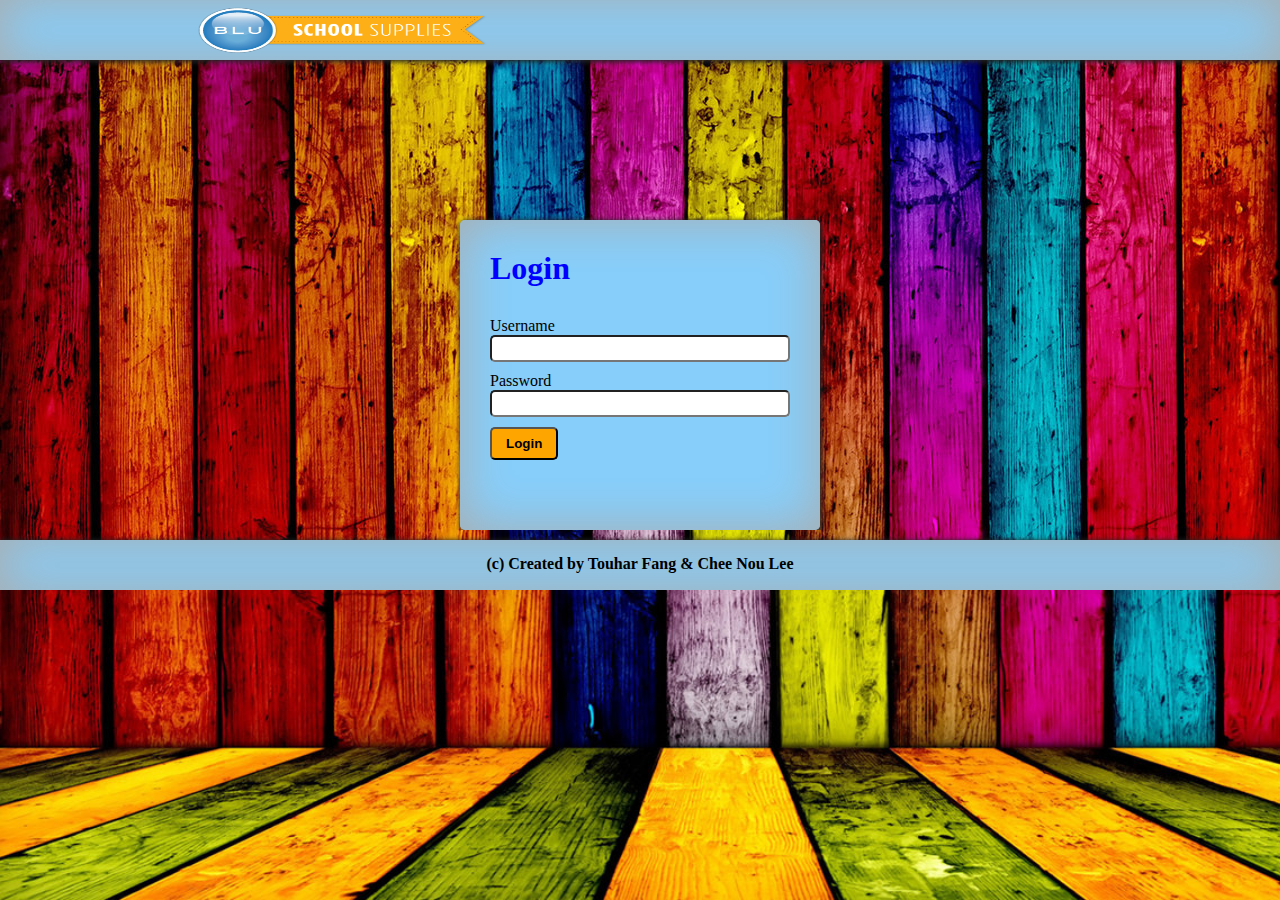
<file: index.html>
<DOCTYPE html>
<html>
<head>
    <title>School Supplies</title>
    <link rel="stylesheet" type="text/css" href="./css/main.css">
    <style>
    .error-message {
            display:none;
            color:#CCC;
            border:1px solid yellow;
            background-color:darkred;
            width:100%;
            border-radius:5px;
            margin-top:15px;
            min-height:50px;
        }
        .error-message p {
            line-height:50px;
            font-weight:bold;
            color:#FFF;
            padding:0 0 0 20px;
        }
        #login-wrapper {
            background-image:url('../images/loginBackground.jpg');
            background-size:cover;
        }
    
    </style>
</head>
<body>
     <div class="wrapper" id="login-wrapper">
        <header class="main-header box-shadow">
            <img class="main-logo" src="./images/logo.png" alt="logo">
        </header>
        <section class="content-bottom one-column">
            <article>
                <div class="login-form box-shadow">
                    <h1 style="color: blue">Login</h1>
                    <div id="login-form">
                        <label for="username">Username</label>
                        <input class="login-input" type="email" name="username" id="username">
                        <label for="password">Password</label>
                        <input class="login-input" type="password" name="password" id="password">
                        <button type="submit" class="login-button" id="login" onclick="login()">Login</button>
                    </div>
                    <div id="error-container" class="error-message"><p id="error-message">Login error!</p></div>
                </div>
            </article>
        </section>
        <footer class="footer box-shadow">
            <p class="copyright">
                (c) Created by Touhar Fang & Chee Nou Lee
            </p>
        </footer>
    </div>
    <script>
     function login() {
         console.log('loggedin...');
        let username = document.getElementById('username').value;
        let password = document.getElementById('password').value;
        let errorContainer = document.getElementById('error-container');
        let errorMessage = document.getElementById('error-message');
        if(username == 'Touhar' && password == 'Fang') {
              location.href = './home/home.html';  
        } else {
            errorContainer.style.display = 'block';
            errorMessage.innerHTML = 'Login error. Please try again...';
            let handle = setInterval(() => {
                errorContainer.style.display = 'none';
                clearInterval(handle);
            }, 2000);
        }
     }

    </script>
</body>

</html>
</file>
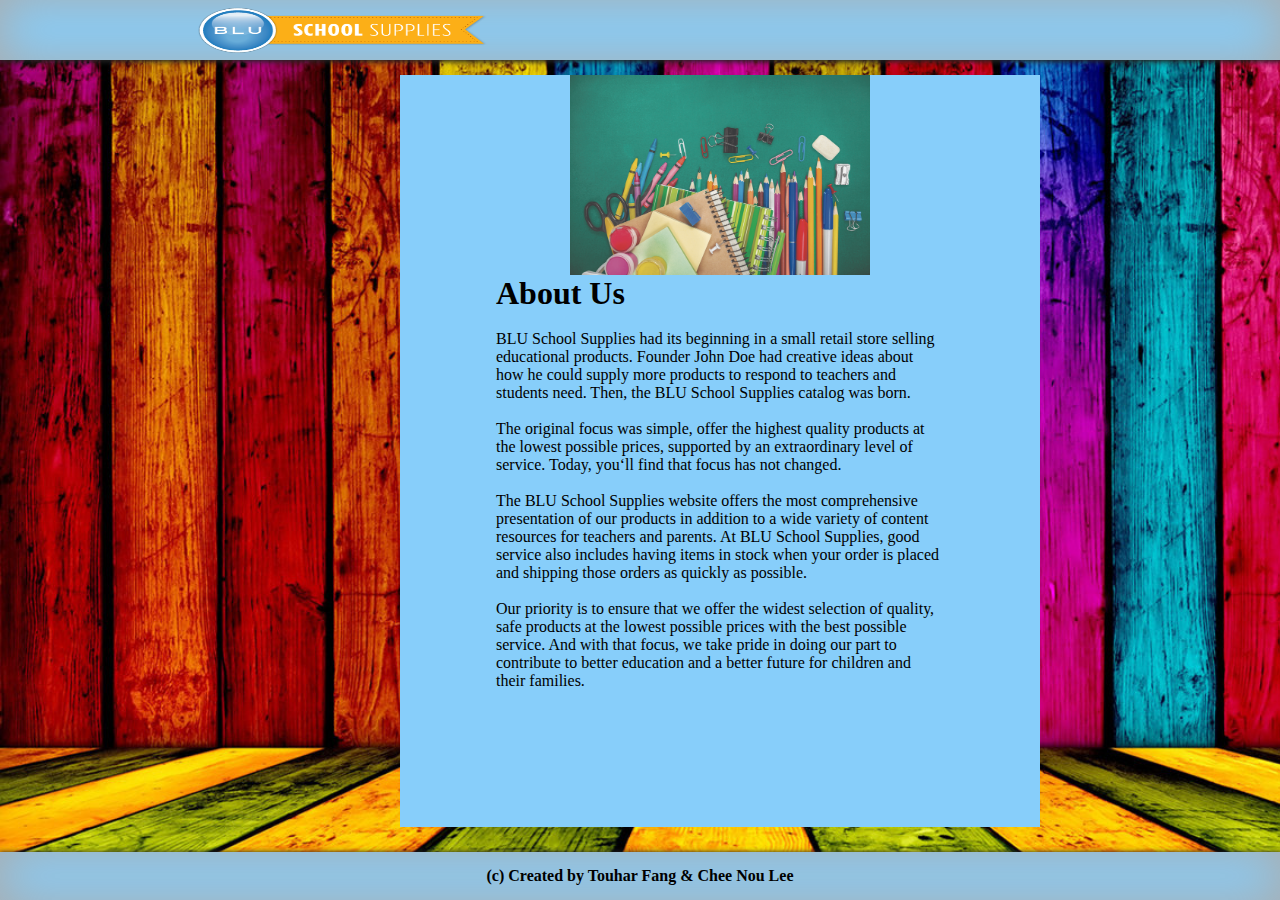
<file: about/about.html>
<!DOCTYPE html>
<html>
<head>
    <title>School Supplies</title>
    <link rel="stylesheet" type="text/css" href="../css/main.css">
</head>
<body>
    <div class="wrapper">
        <header class="main-header box-shadow">
            <img class="main-logo" src="../images/logo.png" alt="logo">
        </header>
        <section class="about">
                <article class="content-about">
                    <img src="../images/school-supplies.jpg" alt="pic"class="center">
                    <div>
                        <h1>About Us</h1>
                        <br>
                        <p>BLU School Supplies had its beginning in a small retail store selling educational products. Founder John Doe had creative ideas about how he could supply more products to respond to teachers and students need. Then, the BLU School Supplies catalog was born.</p>
                        <br>
                        <p>The original focus was simple, offer the highest quality products at the lowest possible prices, supported by an extraordinary level of service. 
                           Today, you‘ll find that focus has not changed.</p> 
                        <br>   
                        <p>The BLU School Supplies website offers the most comprehensive presentation of our products in addition to a wide variety of content resources for teachers and parents. 
                            At BLU School Supplies, good service also includes having items in stock when your order is placed and shipping those orders as quickly as possible.</p> 
                        <br>
                        <p>Our priority is to ensure that we offer the widest selection of quality, safe products at the lowest possible prices with the best possible service. And with that focus, we take pride in doing our part to contribute to better education and a better future for children and    their families.</p> 
                    </div>
                </article>
        </section>   
    </div>
    <footer class="footer box-shadow">
        <p class="copyright">
            (c) Created by Touhar Fang & Chee Nou Lee
        </p>
    </footer>
</body>
</html>
</file>
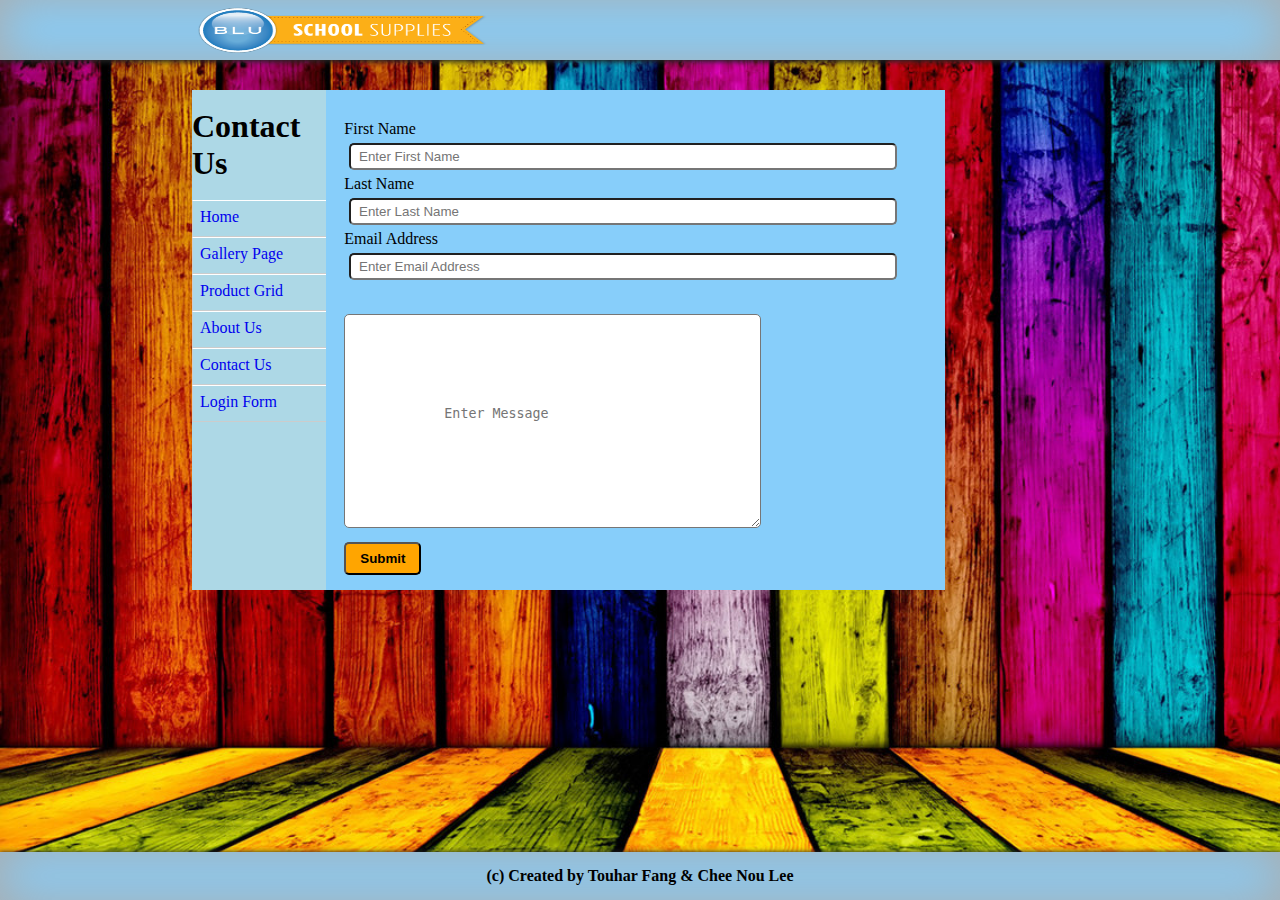
<file: contact/contact.html>
<!DOCTYPE html>
<html>
<head>
    <title>School Supplies</title>
    <link rel="stylesheet" type="text/css" href="../css/main.css">
    
</head>
<body>
    <div class="wrapper">
        <header class="main-header box-shadow">
            <img class="main-logo" src="../images/logo.png" alt="logo">
        </header>
        <section class="content-bottom three-column">
            <aside class="sidebar three-column">
                <ul class="sidebar-links">
                    <br> 
                        <h1>Contact Us</h1>
                    <br>
                    <li><a href="../home/home.html">Home</a></li>
                    <li><a href="../gallery-page/gallery-page.html">Gallery Page</a></li>
                    <li><a href="../product-grid/product-grid.html">Product Grid</a></li>
                    <li><a href="../about/about.html">About Us</a></li>
                    <li><a href="../contact/contact.html">Contact Us</a></li>
                    <li><a href="../index.html">Login Form</a></li>                
                </ul>
            </aside>
            <article class="main-content three-column-content">
              
                     <div id="contact-form">
                        <label>First Name</label>
                        <input class="contact-input" placeholder=" Enter First Name">
                        <label>Last Name </label>
                        <input class="contact-input" placeholder=" Enter Last Name">
                        <label>Email Address</label>
                        <input class="contact-input" placeholder=" Enter Email Address">
                        <textarea class="message-input" row="10" cols="10" placeholder=" Enter Message"></textarea>
                        <form action="../home/home.html">
                          <button type="submit" class="login-button">Submit</button>  
                        </form>
                    </div>

            </article>
        </section>
    </div>
    <footer class="footer box-shadow">
        <p class="copyright">
            (c) Created by Touhar Fang & Chee Nou Lee
        </p>
    </footer>
</body>
</html>
</file>
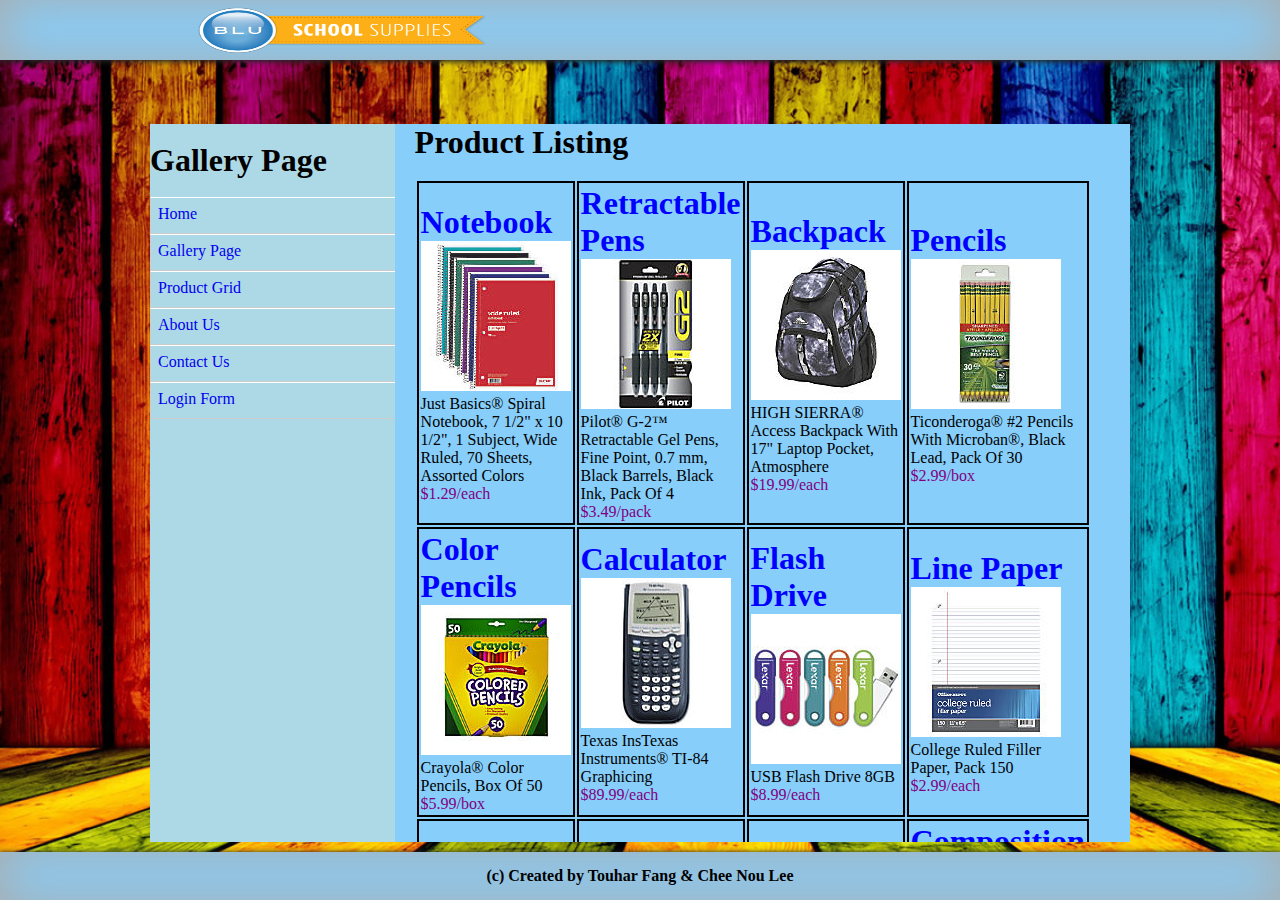
<file: gallery-page/gallery-page.html>
<!DOCTYPE html>
<html>
<head>
    <title>School Supplies</title>
    <link rel="stylesheet" type="text/css" href="../css/main.css">
    
</head>
<body>
    <div class="wrapper">
            <header class="main-header box-shadow">
                <img class="main-logo" src="../images/logo.png" alt="logo">
            </header>
        <section  class="gallery-bottom">        
             <aside class="sidebar-gallery">
                 <br>
                 	<h1>Gallery Page</h1>
                         <br>
                    <ul class="sidebar-links">
                         <li><a href="../home/home.html">Home</a></li>
                         <li><a href="../gallery-page/gallery-page.html">Gallery Page</a></li>
                         <li><a href="../product-grid/product-grid.html">Product Grid</a></li>
                         <li><a href="../about/about.html">About Us</a></li>
                         <li><a href="../contact/contact.html">Contact Us</a></li>
                         <li><a href="../index.html">Login Form</a></li>                
                    </ul>
                </aside>
                <article class="gallery-content">
					<div>
                        <h1>Product Listing</h1>		
                            <table>
                                <br>
                                <tr>
                                    <td>
                                        <h1 style="color: blue">Notebook</h1>
                                        <img  src="../images/gallery/1.jpg">
                                        <p>Just Basics® Spiral Notebook, 7 1/2" x 10 1/2", 1 Subject, Wide Ruled, 70 Sheets, Assorted Colors</p>
                                        <p style="color:purple">$1.29/each</p>
                                    </td>
                                    
                                    <td>
                                        <h1 style="color: blue">Retractable Pens</h1>
                                        <img  src="../images/gallery/2.jpg">
                                        <p>Pilot® G-2™ Retractable Gel Pens, Fine Point, 0.7 mm, Black Barrels, Black Ink, Pack Of 4</p>
                                        <p style="color:purple">$3.49/pack</p>
                                    </td>
                                 
                                    <td>
                                        <h1 style="color: blue">Backpack</h1>
                                        <img  src="../images/gallery/3.jpg">
                                        <p>HIGH SIERRA® Access Backpack With 17" Laptop Pocket, Atmosphere</p>
                                        <p style="color:purple">$19.99/each</p>
                                    </td>
                                    
                                    <td>
                                        <h1 style="color: blue">Pencils</h1>
                                        <img  src="../images/gallery/4.jpg">
                                        <p>Ticonderoga® #2 Pencils With Microban®, Black Lead, Pack Of 30</p>
                                        <p style="color:purple">$2.99/box</p>
                                    </td>
                                </tr>
                                
                                <tr>
                                
                                    <td>
                                        <h1 style="color: blue">Color Pencils</h1>
                                        <img  src="../images/gallery/5.jpg">
                                        <p>Crayola® Color Pencils, Box Of 50</p>
                                        <p style="color:purple">$5.99/box</p>
                                    </td>
                                    
                                    <td>
                                        <h1 style="color: blue">Calculator</h1>
                                        <img  src="../images/gallery/6.jpg">
                                        <p>Texas InsTexas Instruments® TI-84 Graphicing</p>
                                        <p style="color:purple">$89.99/each</p>
                                        </td>
                                    
                                    <td>
                                        <h1 style="color: blue">Flash Drive</h1>
                                        <img  src="../images/gallery/7.jpg">
                                        <p>USB Flash Drive 8GB</p>
                                        <p style="color:purple">$8.99/each</p>
                                    </td>
                                
                                    <td>
                                        <h1 style="color: blue">Line Paper</h1>
                                        <img  src="../images/gallery/8.jpg">
                                        <p>College Ruled Filler Paper, Pack 150</p>
                                        <p style="color:purple">$2.99/each</p>
                                    </td>
                                </tr>	
                            
                            <tr>
                                    <td>
                                        <h1 style="color: blue">Desk Lamp</h1>
                                        <img  src="../images/gallery/9.jpg">
                                        <p>Realspace® Clamp-On Task Lamp, 29 1/2"H, Black</p>
                                        <p style="color:purple">$10.99/each</p>
                                    </td>
                                    
                                    <td>
                                        <h1 style="color: blue">Scissors</h1>
                                        <img  src="../images/gallery/10.jpg">
                                        <p>Office Depot® Brand Scissors, 8", Straight, Black, Pack Of 2</p>
                                        <p style="color:purple">$8.99/each</p>
                                    </td>
                                    <td>
                                        <h1 style="color: blue">Post-it</h1>
                                        <img  src="../images/gallery/11.jpg">
                                        <p>Post-it® Arrow Flags, 1/2", Assorted Bright Colors, 24 Flags Per Pad, Pack Of 4 Pads</p>
                                        <p style="color:purple">$1.99/each</p>
                                    </td>
                                    
                                    <td>
                                        <h1 style="color: blue">Composition Book</h1>
                                        <img  src="../images/gallery/12.jpg">
                                        <p>BLU Scool Supplies® Brand Composition Book, 7 1/2" x 9 3/4", Wide-Ruled, 100 Sheets, Black/White Marble, Pack Of 3</p>
                                        <p style="color:purple">$5.99/each</p>
                                    </td>
                                </tr>
                            </table>
               
                </article>
           
        </section>
    </div>
    <footer class="footer box-shadow">
        <p class="copyright">
            (c) Created by Touhar Fang & Chee Nou Lee
        </p>
    </footer>
</body>
</html>
</file>
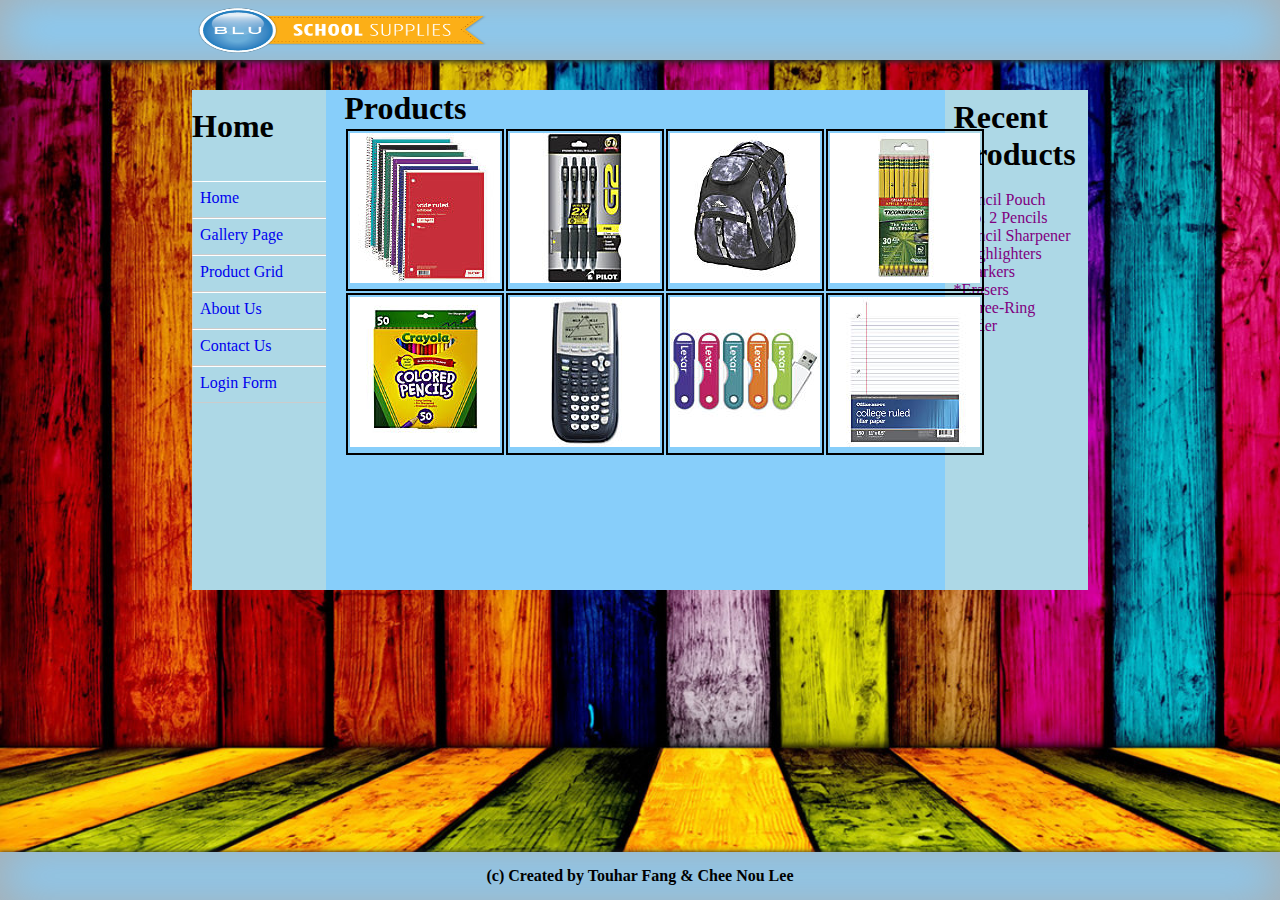
<file: home/home.html>
<!DOCTYPE html>
<html>
<head>
    <title>School Supplies</title>
    <link rel="stylesheet" type="text/css" href="../css/main.css">

</head>
<body>
    <div class="wrapper">
        <header class="main-header box-shadow">
            <img class="main-logo" src="../images/logo.png" alt="logo">
        </header>
        <section class="content-bottom three-column">
            <aside class="sidebar three-column">
                <ul class="sidebar-links">
                    <br>
                 <h1>Home</h1>
                    <br>
                    <br>
                    <li><a href="./home.html">Home</a></li>
                    <li><a href="../gallery-page/gallery-page.html">Gallery Page</a></li>
                    <li><a href="../product-grid/product-grid.html">Product Grid</a></li>
                    <li><a href="../about/about.html">About Us</a></li>
                    <li><a href="../contact/contact.html">Contact Us</a></li>
                    <li><a href="../index.html">Login Form</a></li>                
                </ul>
            </aside>
            <article class="main-content three-column-content">
                <div>
                    <h1>Products</h1>
                    <table>
						<tr>
							<td><img  src="../images/gallery/1.jpg" alt="car"></td>
							<td><img  src="../images/gallery/2.jpg" alt="car"></td>
							<td><img  src="../images/gallery/3.jpg" alt="car"></td>
							<td><img  src="../images/gallery/4.jpg" alt="car"></td>
						</tr>
						<tr>
							<td><img  src="../images/gallery/5.jpg" alt="car"></td>
							<td><img  src="../images/gallery/6.jpg" alt="car"></td>
							<td><img  src="../images/gallery/7.jpg" alt="car"></td>
							<td><img  src="../images/gallery/8.jpg" alt="car"></td>
						</tr>	
                    </table>
                </div>
            </article>
            <aside class="sidebar-right">
                <h1>Recent Products</h1>
                <br>
                <p style="color: purple">*Pencil Pouch</p>
                <p style="color: purple">*No. 2 Pencils</p>
                <p style="color: purple">*Pencil Sharpener</p>
                <p style="color: purple">*Highlighters</p>
                <p style="color: purple">*Markers</p>
                <p style="color: purple">*Erasers</p>
                <p style="color: purple">*Three-Ring Binder</p>
            </aside>
        </section>
    </div>
    <footer class="footer box-shadow">
        <p class="copyright">
            (c) Created by Touhar Fang & Chee Nou Lee
        </p>
    </footer>
</body>
</html>
</file>
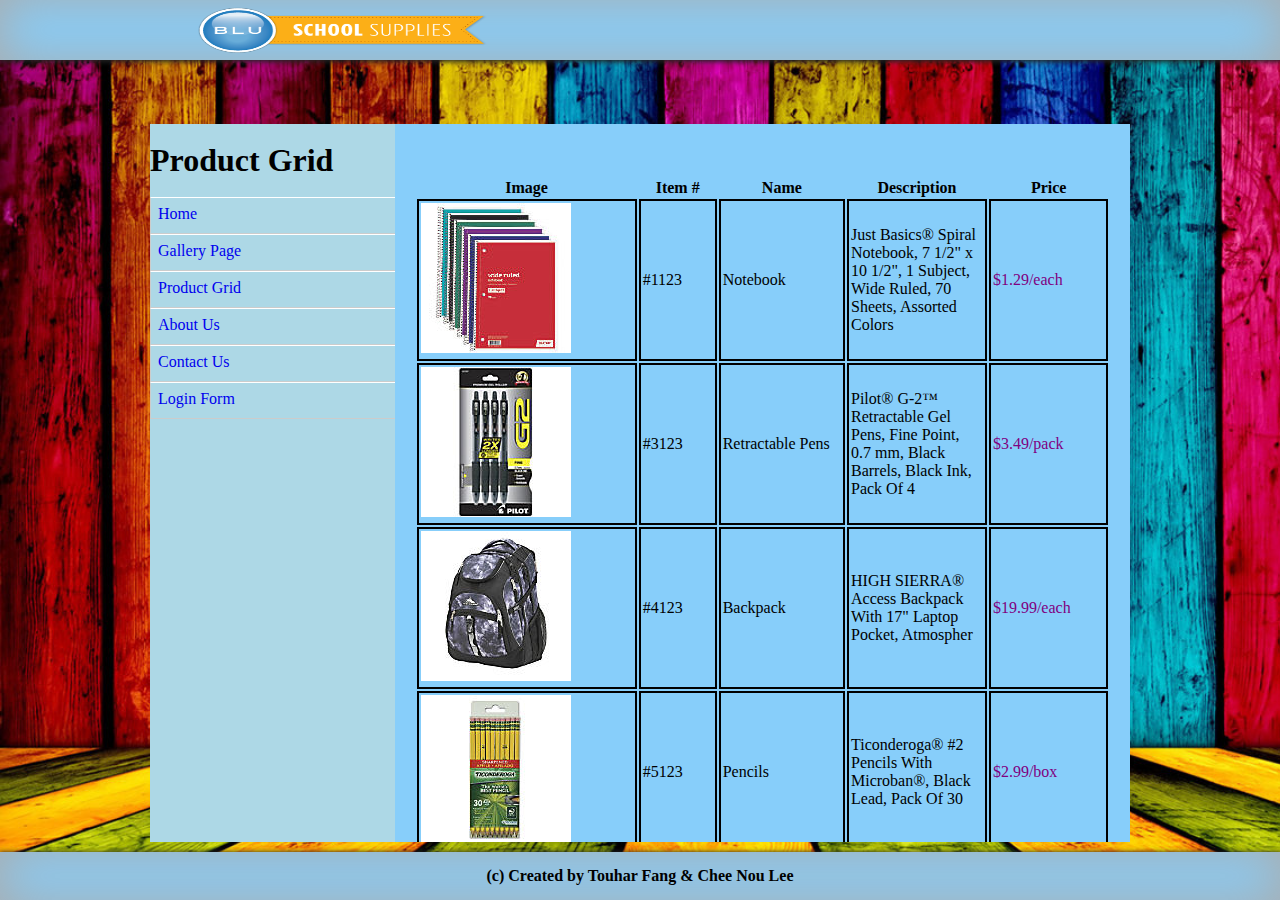
<file: product-grid/product-grid.html>
<!DOCTYPE html>
<html>
<head>
    <title>School Supplies</title>
    <link rel="stylesheet" type="text/css" href="../css/main.css">
    
</head>
<body>
    <div class="wrapper">
            <header class="main-header box-shadow">
                <img class="main-logo" src="../images/logo.png" alt="logo">
            </header>
        <section  class="grid-bottom">        
             <aside class="sidebar-grid">
                 <br>
                 		<h1>Product Grid</h1>
                         <br>
                    <ul class="sidebar-links">
                         <li><a href="../home/home.html">Home</a></li>
                         <li><a href="../gallery-page/gallery-page.html">Gallery Page</a></li>
                         <li><a href="../product-grid/product-grid.html">Product Grid</a></li>
                         <li><a href="../about/about.html">About Us</a></li>
                         <li><a href="../contact/contact.html">Contact Us</a></li>
                         <li><a href="../index.html">Login Form</a></li>                
                    </ul>
                </aside>
                <article class="grid-content">
					<div>		
                        <table class="grid-table">
                        <br>
                        <th>Image</th><th>Item #</th><th>Name</th><th>Description</th><th>Price</th>
                           <tr> 
                               <td><img  src="../images/gallery/1.jpg"></td>
                               <td>#1123</td>
                               <td>Notebook</td>
                               <td>Just Basics® Spiral Notebook, 7 1/2" x 10 1/2", 1 Subject, Wide Ruled, 70 Sheets, Assorted Colors</td>
                               <td style="color:purple">$1.29/each</td>                             
                           </tr>
                           <tr> 
                               <td><img  src="../images/gallery/2.jpg"></td>
                               <td>#3123</td>
                               <td>Retractable Pens</td>
                               <td>Pilot® G-2™ Retractable Gel Pens, Fine Point, 0.7 mm, Black Barrels, Black Ink, Pack Of 4</td>
                               <td style="color:purple">$3.49/pack</td>                             
                           </tr>
                           <tr> 
                               <td><img  src="../images/gallery/3.jpg"></td>
                               <td>#4123</td>
                               <td>Backpack</td>
                               <td>HIGH SIERRA® Access Backpack With 17" Laptop Pocket, Atmospher</td>
                               <td style="color:purple">$19.99/each</td>                             
                           </tr>
                           <tr> 
                               <td><img  src="../images/gallery/4.jpg"></td>
                               <td>#5123</td>
                               <td>Pencils</td>
                               <td>Ticonderoga® #2 Pencils With Microban®, Black Lead, Pack Of 30</td>
                               <td style="color:purple">$2.99/box</td>                             
                           </tr>
                           <tr> 
                               <td><img  src="../images/gallery/5.jpg"></td>
                               <td>#6123</td>
                               <td>Color Pencils</td>
                               <td>Crayola® Color Pencils, Box Of 50</td>
                               <td style="color:purple">$5.99/box</td>                             
                           </tr>
                           <tr> 
                               <td><img  src="../images/gallery/6.jpg"></td>
                               <td>#7123</td>
                               <td>Calculator</td>
                               <td>Texas InsTexas Instruments® TI-84 Graphicing</td>
                               <td style="color:purple">$89.99/each</td>                             
                           </tr>
                           <tr> 
                               <td><img  src="../images/gallery/7.jpg"></td>
                               <td>#8123</td>
                               <td>Flash Drive</td>
                               <td>USB Flash Drive 8GB</td>
                               <td style="color:purple">$8.99/each</td>                             
                           </tr>
                           <tr> 
                               <td><img  src="../images/gallery/8.jpg"></td>
                               <td>#9123</td>
                               <td>Line Paper</td>
                               <td>College Ruled Filler Paper, Pack 150</td>
                               <td style="color:purple">$2.99/each</td>                             
                           </tr>
                           <tr> 
                               <td><img  src="../images/gallery/9.jpg"></td>
                               <td>#10123</td>
                               <td>Desk Lamp</td>
                               <td>Realspace® Clamp-On Task Lamp, 29 1/2"H, Black</td>
                               <td style="color:purple">$10.99/each</td>                             
                           </tr>
                           <tr> 
                               <td><img  src="../images/gallery/10.jpg"></td>
                               <td>#1123</td>
                               <td>Scissors</td>
                               <td>Office Depot® Brand Scissors, 8", Straight, Black, Pack Of 2</td>
                               <td style="color:purple">$8.99/each</td>                             
                           </tr>
                           <tr> 
                               <td><img  src="../images/gallery/11.jpg"></td>
                               <td>#1223</td>
                               <td>Post-it</td>
                               <td>Post-it® Arrow Flags, 1/2", Assorted Bright Colors, 24 Flags Per Pad, Pack Of 4 Pads</td>
                               <td style="color:purple">$1.99/each</td>                             
                           </tr>
                           <tr> 
                               <td><img  src="../images/gallery/12.jpg"></td>
                               <td>#1323</td>
                               <td>Composition Book</td>
                               <td>BLU School Supplies® Brand Composition Book, 7 1/2" x 9 3/4", Wide-Ruled, 100 Sheets, Black/White Marble, Pack Of 3</td>
                               <td style="color:purple">$1.29/each</td>                             
                           </tr>
                        </table>
                </article>
           
        </section>
    </div>
    <footer class="footer box-shadow">
        <p class="copyright">
            (c) Created by Touhar Fang & Chee Nou Lee
        </p>
    </footer>
</body>
</html>
</file>
<file: css/main.css>
* {
                margin: 0;
                padding: 0;
            }
            html, body {
                height:100%;
            }
            body {
                min-height:100%;
                display:flex;
                flex-direction:column;
                background-image:url('../images/loginBackground.jpg');
                background-size:cover;
            }
            .wrapper {
                display:flex;
                height:100%;
                flex-direction:column;
                overflow:auto;
            }
            .main-header {
                background-color: lightskyblue;
                height: 50px;
                width: 70%;
                padding: 5px 15%;
            }
            .footer {
                margin-top:10px;
                height: 50px;
                background-color: lightskyblue;
            }
            .copyright {
                color:black;
                font-weight: bold;
                width: 100%;
                text-align: center;
                padding: 15px 0;
            }
            .box-shadow {
                box-shadow: inset 0px 0px 50px 0px #ABABAB, 1px 1px 5px 1px #242424;
                -webkit-box-shadow: inset 0px 0px 50px 0px #ABABAB, 1px 1px 5px 1px #242424;
                -moz-box-shadow: inset 0px 0px 50px 0px #ABABAB, 1px 1px 5px 1px #242424;
                -o-box-shadow: inset 0px 0px 50px 0px #ABABAB, 1px 1px 5px 1px #242424;
            }
            section.one-column {
            margin-top:10px;
            flex:1;
            }
            div.login-form {
                width:300px;
                height:250px;
                background-color:lightskyblue;
                margin:150px auto 0;
                padding:30px;
                border-radius:5px;
            }
            .login-input {
                width:100%;
                padding:4px;
                border-radius:5px;
                margin-bottom:10px;
            }
            div#login-form {
                margin-top:30px;
            }
            .login-button {
                padding: 7px 14px;
                font-weight: bold;
                background-color: orange;
                color:black;
                border-radius: 5px;
            }
             img.main-logo {
                width:300px; 
                height:50px;
            }
        
            .content-bottom {
                overflow: auto;
                width: 70%;
                max-width: 980px;
                position: relative;
                margin: 0 auto;
            }
            .sidebar {
                float: left;
                background-color: lightblue;
                width: 25%;
                height: 500px;
            }
            .main-content {
                float: right;
                background-color: lightskyblue;
                width: 71%;
                height: 500px;
                padding: 0 2% 0 2%;
            }
            .sidebar-links {
                background-color: lightblue;
            }
            .sidebar-links li {
                width: 100%;
                height: 35px;
                border:1px solid #CCC;
                border-top: 1px solid #FFF;
            }
            .sidebar-links a {
                display: block;
                padding: 7px;
                text-decoration: none;
                transition-duration: 0.7s;
            }
            .sidebar-links a:hover {
                background-color: #CCC;
                color: #000;
            }
			.gallery h1 {
				margin: 30px 0 15px 0;
			}
			 td {
                border: 2px solid black;
                padding: 2px;
                width: 30px;
                height: 30px;
             }
			
             .about {
                 margin-top:70px;
                 background-color:lightskyblue ;
                 height: 100%;
                 width: 50%;
                 margin: 15px 400px;
                }
            .content-about {
                 position: relative;
                 width: 70%;
                 max-width:980px;
                 height: 180px;
                 margin: 0 auto;
                }
            img.center {
                 display: block;
                 margin-left: auto;
                 margin-right: auto;
                 width: 300px
                }
             section.three-column {
        margin-top:30px;
    }
    aside.three-column {
        width:20%;
    }
    aside.sidebar-right {
        width:14%;
        background-color:lightblue;
        height:100%;
        float:right;
        min-height:480px;
        padding:1%;
    }
    article.three-column-content {
        width:65%;
        position:absolute;
        left:15%;
        float:none;
    }
     .contact-bottom {
                overflow: auto;
                width: 40%;
                max-width: 980px;
                position: relative;
                margin: 0 auto;
                margin-top: 5%;

            }
            .contact-input {
                width: 94%;
                padding: 3px;
                border-radius: 5px;
                margin: 1px;
            }
           
            .message-input {
                width: 40%;
                padding: 91px;
                border-radius: 5px;
                margin-bottom: 10px;
                margin-top: 5%;
            }
          .gallery-content {
        float: right;
        background-color:lightskyblue;
        width: 71%;
        height: 940px;
        padding: 0 2% 0 2%;
    
      
    }
    aside.message-right {
        width:50%;
        background-color:lightskyblue;
        float:right;
        min-height:480px;
        padding:1%;
        overflow: hidden;
    }
     .gallery-bottom {
                overflow: auto;
                width: 87%;
                max-width: 980px;
                position: relative;
                margin: 0 auto;
                margin-top: 5%;

            }
            .contact-input {
                width: 85%;
                padding: 4px;
                border-radius: 5px;
                margin-bottom: 10px;
                margin: 5px;

            }
            div#contact-form {
                margin-top: 30px;
                padding: 11px;
            }
            .message-input {
                width: 40%;
                padding: 91px;
                border-radius: 5px;
                margin-bottom: 10px;
            }
            .gallery {
                
                height: 950px;
            }
            .sidebar-gallery {
            float: left;
            background-color: lightblue;
            width: 25%;
            height: 940px;
            }
            section.three-column {
        margin-top:30px;
    }
    aside.three-column {
        width:15%;
    }
    aside.sidebar-right {
        width:14%;
        background-color:lightblue;
        height:100%;
        float:right;
        min-height:480px;
        padding:1%;
    }
    article.three-column-content {
        width:65%;
        position:absolute;
        left:15%;
        float:none;
    }      
        .grid-content {
        float: right;
        background-color:lightskyblue;
        width: 71%;
        height: 2100px;
        padding: 0 2% 0 2%;
    
      
    }
    aside.message-right {
        width:50%;
        background-color:lightskyblue;
        float:right;
        min-height:480px;
        padding:1%;
        overflow: hidden;
    }
     .grid-bottom {
                overflow: auto;
                width: 87%;
                max-width: 980px;
                position: relative;
                margin: 0 auto;
                margin-top: 5%;

            }
            .contact-input {
                width: 92%;
                padding: 4px;
                border-radius: 5px;
                margin-bottom: 10px;
                margin: 5px;

            }
            div#contact-form {
                margin-top: 30px;
                padding: 0px;
            }
            .message-input {
                width: 40%;
                padding: 91px;
                border-radius: 5px;
                margin-bottom: 10px;
            }
           
            .sidebar-grid {
                float: left;
                background-color: lightblue;
                width: 25%;
                height: 2100px;
            }
            .grid-table {
                width: 100%;
               margin-top: 5%;
            }
</file>
